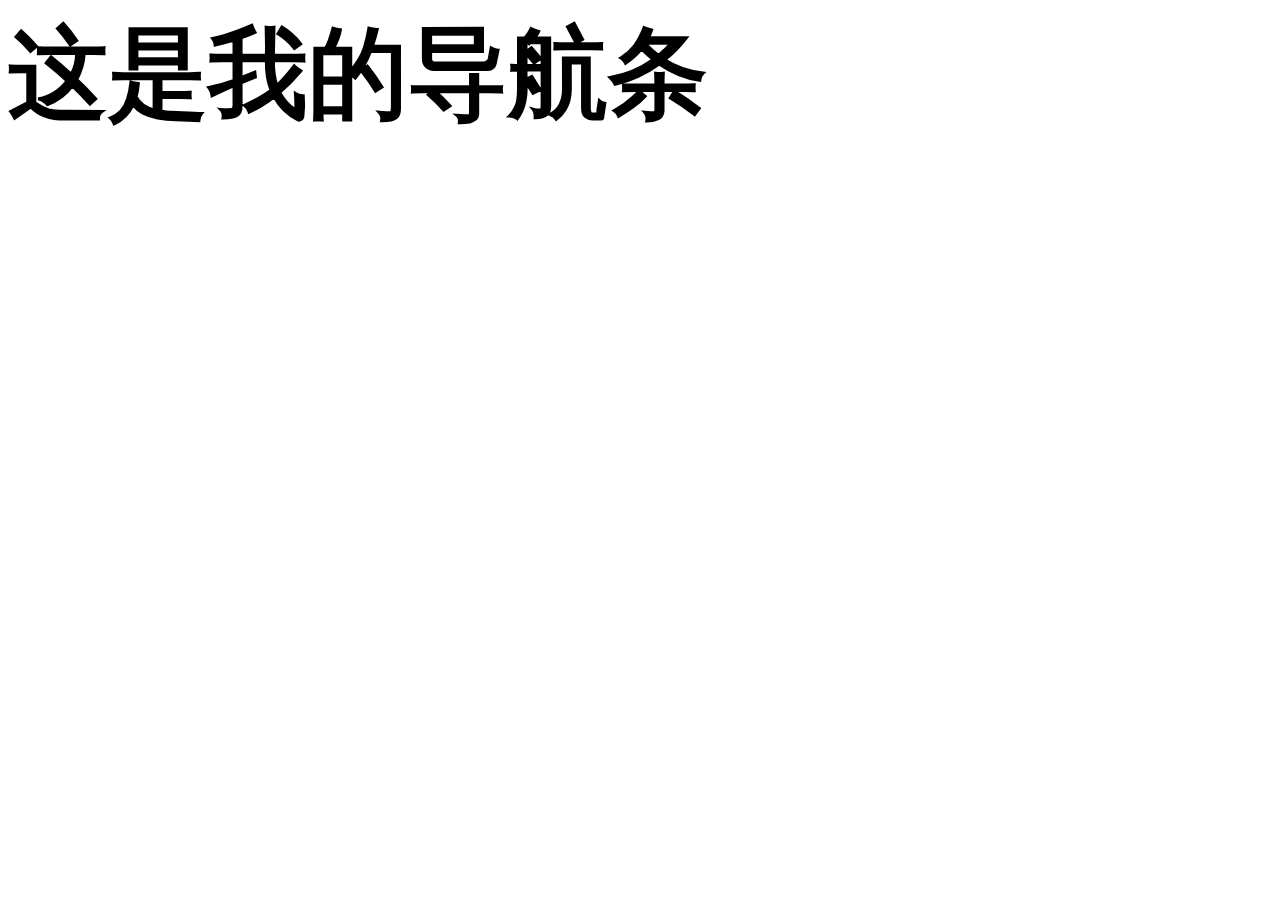
<file: demo_react/myReactPage.html>
<!DOCTYPE html>
<html lang="en">
<head>
    <meta charset="UTF-8">
    <title>my first react page</title>
    <script src="react.js"></script>
</head>
<body>
    <div id="nav"></div>
    <script type="text/javascript" src="myNav.js"></script>
</body>
</html>
</file>
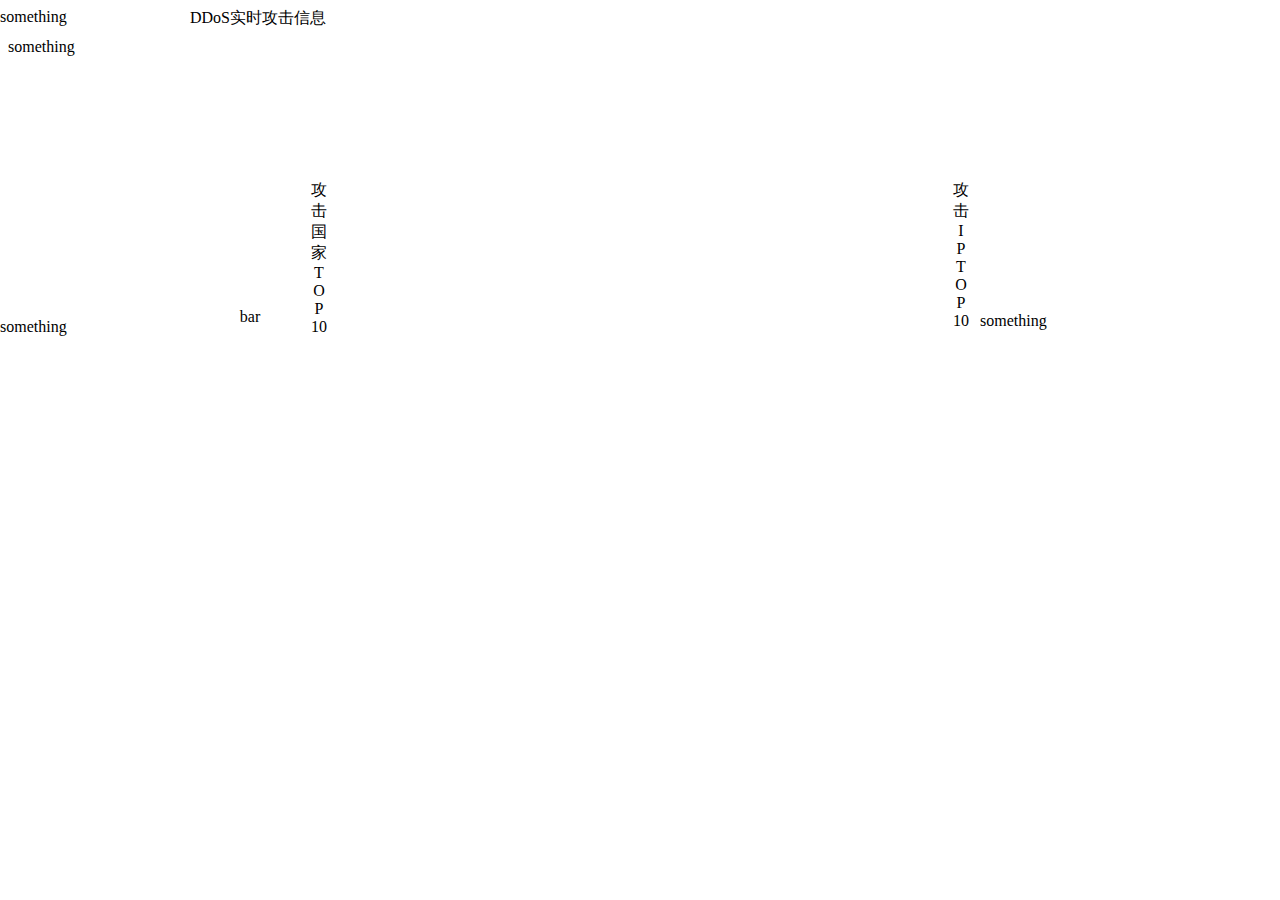
<file: plugin_szmoom/szoom.html>
<style>
		.zoom-left-right {
			position: absolute;
			left: 0;
			z-index: 50;
		}

		#top_attack_country {
			top: 180px;
		}

		#top_attack_city {
			top: 360px;
		}

		.zoom-right-left {
			position: absolute;
			right: 0;
			z-index: 50;
		}

		#top_attack_ip {
			top: 180px;
		}

		#top_protect_ip {
			top: 360px;
		}

		#top_protect_times {
			top: 640px;
		}

		.zoom-down {
			position: absolute;
			left: 0;
			z-index: 50;
		}

		.zoom-up {
			position: absolute;
			left: 0;
			z-index: 50;
		}

		.zoom-content {
			display:inline-block;
			width: 300px;
			height: 150px;
		}

		.zoom-button {
			display: inline-block;
			text-align: center;
			width: 30px;
			height: 150px;
		}

		.zoom-content-up {
			width: 500px;
			height: 300px;
		}

		.zoom-button-up {
			text-align: center;
			width: 500px;
			height: 30px;
		}

		.zoom-content-down {
			width: 500px;
			height: 300px;
		}

		.zoom-button-down {
			text-align: center;
			width: 500px;
			height: 30px;
		}
</style>

<body>
	<!-- 上面收缩表格-->
	<div class="zoom-up" id="top_bar">
			<div class="zoom-content-up">
			something
			</div>
		<div class="zoom-button-up">bar</div>
	</div>
	<!-- 左边收缩表格-->
		<div class="zoom-left-right" id="top_attack_country">
			<div class="zoom-content">
				something
			</div>
			<div class="zoom-button">攻<br/>击<br/>国<br/>家<br/>T<br/>O<br/>P<br/>10</div>
		</div>
	<!-- 右边收缩表格-->
		<div class="zoom-right-left" id="top_attack_ip">
			<div class="zoom-button">攻<br/>击<br/>I<br/>P<br/>T<br/>O<br/>P<br/>10</div>
			<div class="zoom-content">
				something
			</div>
		</div>
	<!-- 下面收缩表格-->
		<div class="zoom-down-up" id="attack_info">
			<div class="zoom-button-down">DDoS实时攻击信息</div>
			<div class="zoom-content-down">
				something
			</div>
		</div>
</body>
</file>
